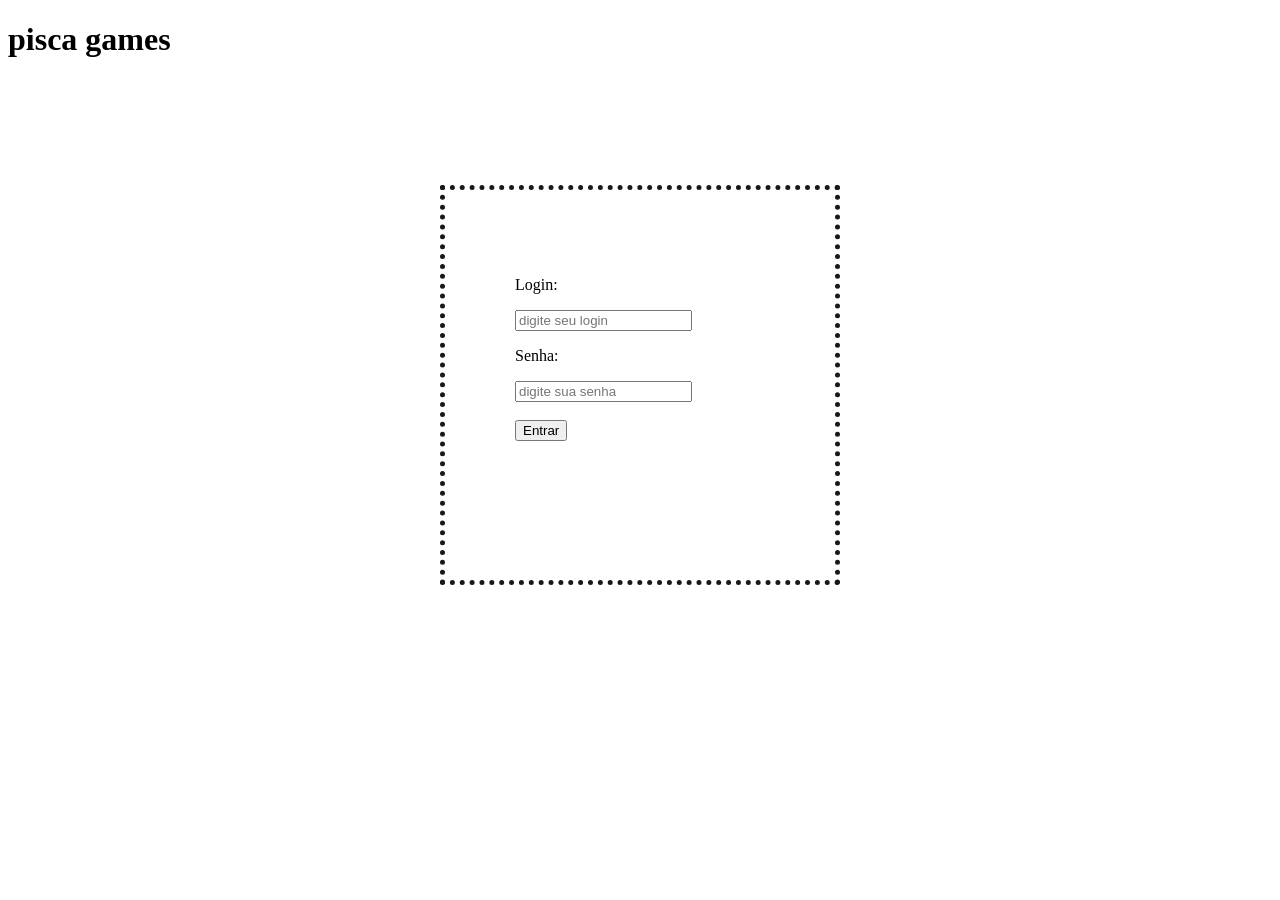
<file: index.html>
<!DOCTYPE html>
<html lang="pt-br">

<head> <!--O HEAD GUARDA METADADOS, dados pequenos que juntos dão sentido à página-->
<title>Pisca Games</title>
<meta charset="UTF-8">
<link rel="stylesheet" href="css/styles.css">
<script src="js/script.js"></script> <!-- Ativar o java script-->
</head>
<body>
    <h1> pisca games</h1>
<div class="box">
    <p>Login:</p>
    <input type="text" name ="login" id="login" placeholder="digite seu login">
	</br>
	<p>Senha:</p>
	<input type="password" name="senha" id="senha" placeholder="digite sua senha">
	<br/><br/>
	<button type="button" onclick="verificarLogin()">Entrar</button>
</div>
</body>
</html>
</file>
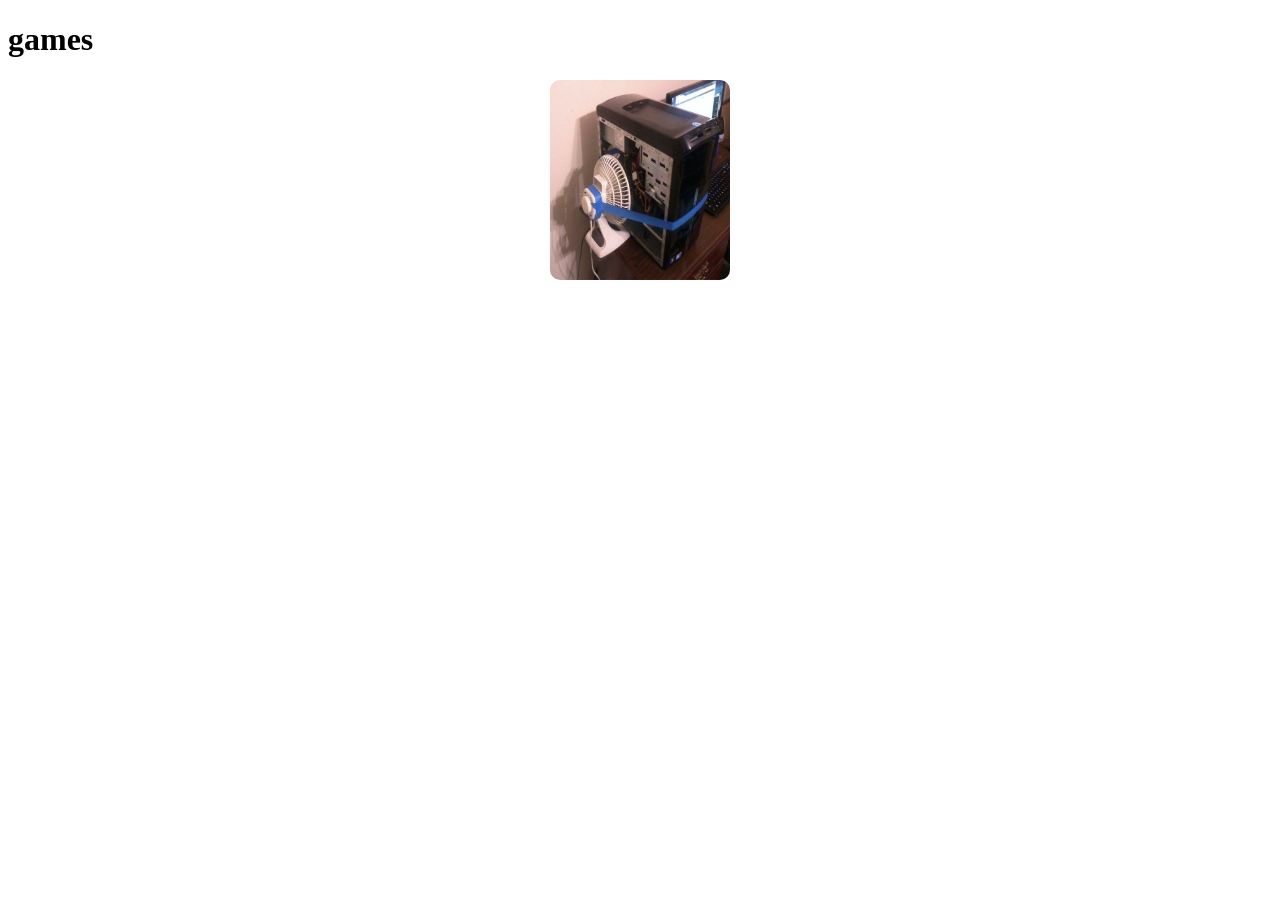
<file: gaymes.html>
<!DOCTYPE html>
<html lang="pt-br">

<head> <!--O HEAD GUARDA METADADOS, dados pequenos que juntos dão sentido à página-->
<title>games</title>
<meta charset="UTF-8">
<link rel="stylesheet" href="css/styles.css">
</head>
<body>
    <h1>games</h1>
<div class="container">
    <div class="produtos">
    <img src="img/pcbom.jpg">
    </div>
</div>
</body>
</html>
</file>
<file: css/styles.css>
* {
	box-sizing: border-box;
}

.box {
	width: 400px;
	height: 400px;
	margin: 10% auto;
	border: dotted 5px rgba(0, 0, 0, 0.9);
	padding: 70px;
	
}

.container{
	justify-content: center;
	display: flex;
}

.produtos img{
	width: 180px;
	height: 200px;
	border-radius: 10px;
}

.produtos img:hover{
	transform: scale(1.10);
}
</file>
